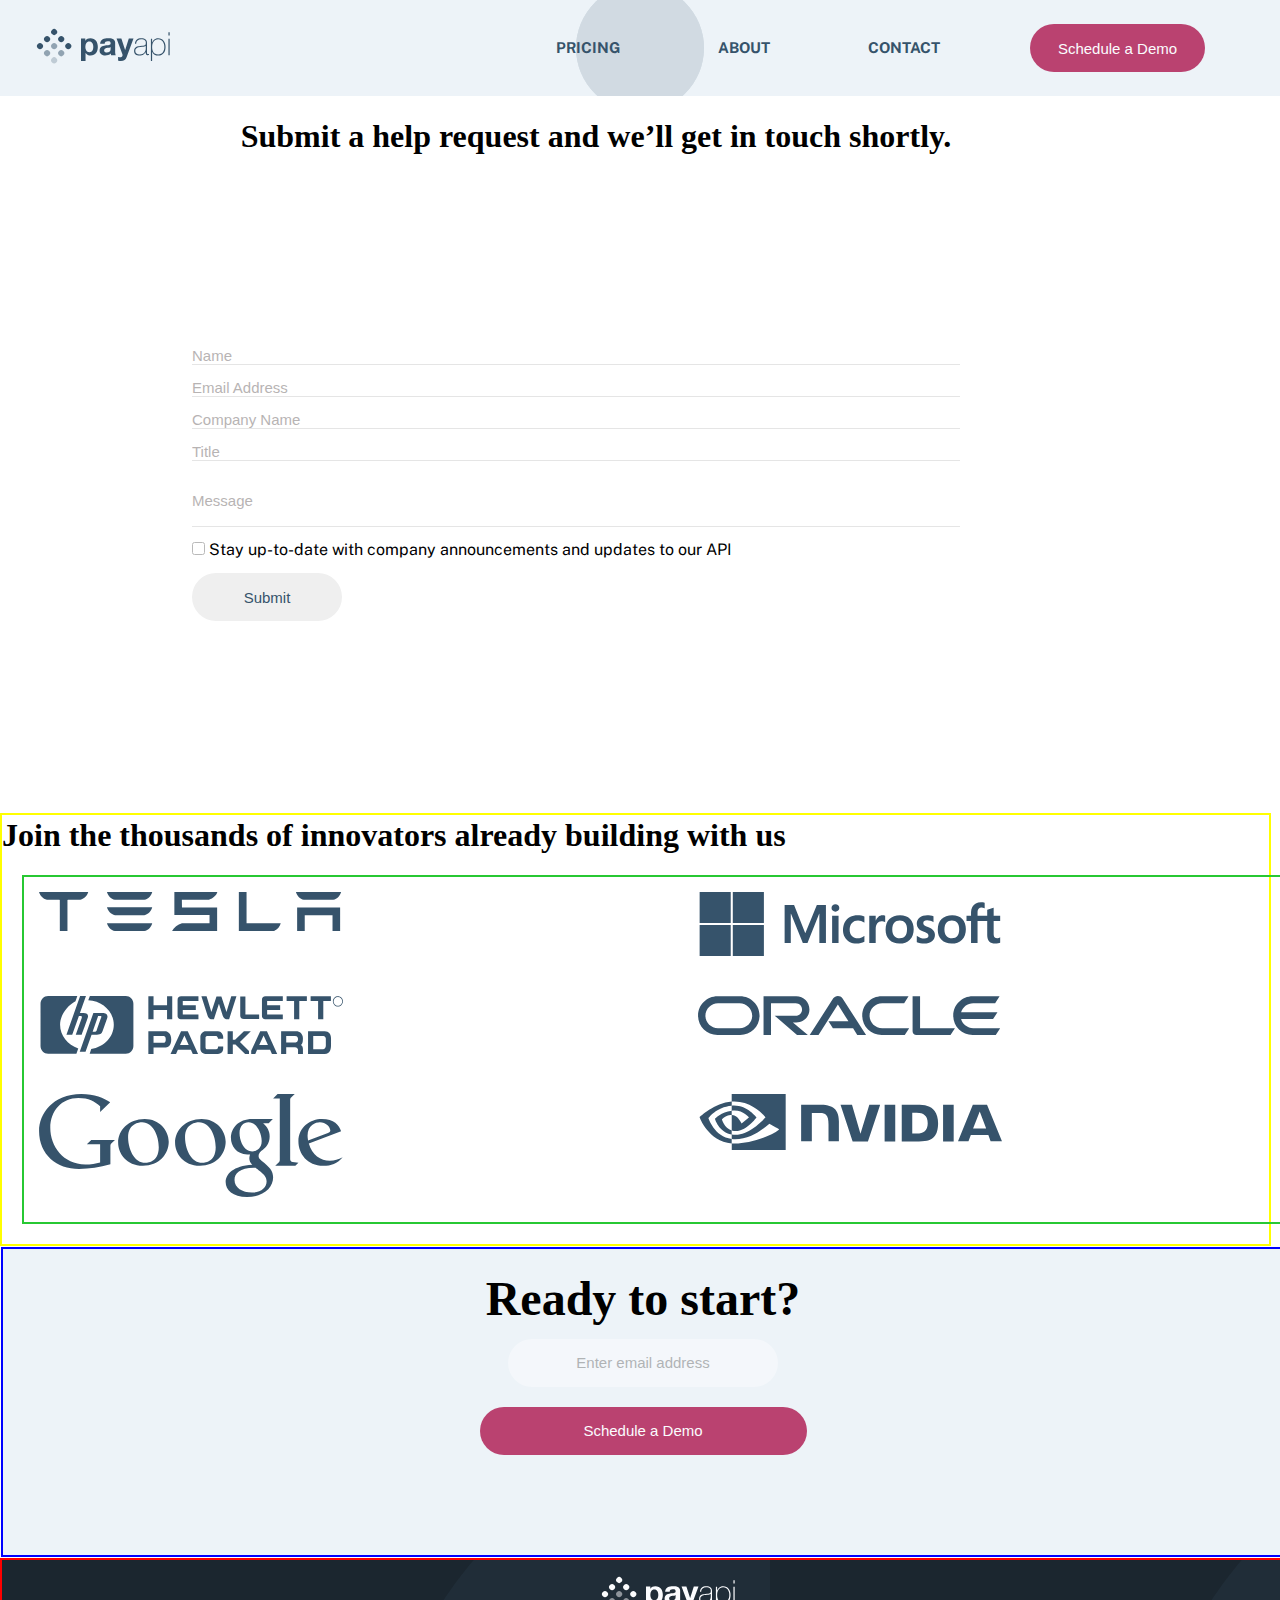
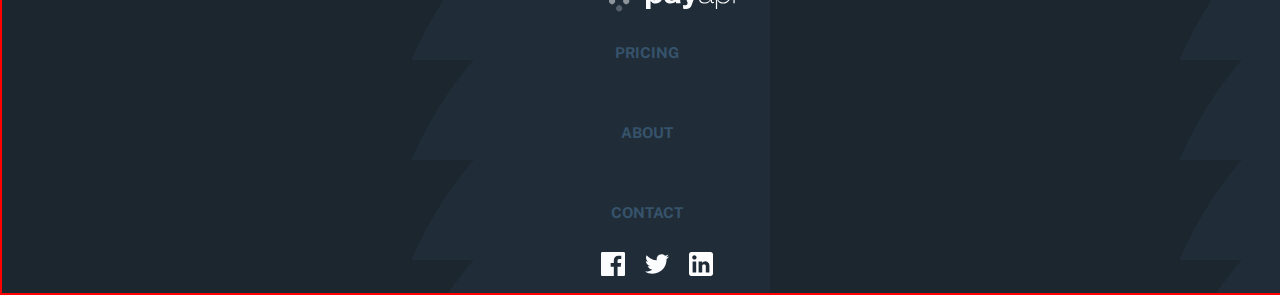
<file: contact.html>
<!DOCTYPE html>
<html lang="en">

<head>
    <meta charset="UTF-8">
    <meta name="viewport" content="width=device-width, initial-scale=1.0">
    <link rel="stylesheet" href="css/reset.css">
    <link rel="stylesheet" href="css/global_var.css">
    <link rel="stylesheet" href="css/home-partners-simpleui.css">
    <link rel="stylesheet" href="css/footer_contact.css">
    <!-- <link rel="stylesheet" href="css/footer.css"> -->
    <link rel="stylesheet" href="css/form.css">
    <link rel="stylesheet" href="css/contact.css">
    <link rel="stylesheet" href="css/style.css">
    <link rel="preconnect" href="https://fonts.googleapis.com">
    <link rel="preconnect" href="https://fonts.gstatic.com" crossorigin>
    <link href="https://fonts.googleapis.com/css2?family=Croissant+One&family=Public+Sans:wght@100&display=swap"
        rel="stylesheet">
    <link rel="preconnect" href="https://fonts.googleapis.com">
    <link rel="preconnect" href="https://fonts.gstatic.com" crossorigin>
    <link href="https://fonts.googleapis.com/css2?family=Croissant+One&family=Public+Sans:wght@100&display=swap"
        rel="stylesheet">
    <link rel="stylesheet" href="https://cdnjs.cloudflare.com/ajax/libs/font-awesome/6.4.2/css/all.min.css"
        integrity="sha512-z3gLpd7yknf1YoNbCzqRKc4qyor8gaKU1qmn+CShxbuBusANI9QpRohGBreCFkKxLhei6S9CQXFEbbKuqLg0DA=="
        crossorigin="anonymous" referrerpolicy="no-referrer" />
    <title>Contact</title>

</head>

<body>
    <header>
        <nav class="navbar">
            <a href="#"><label class="logo"></label></a>
            <ul class="nav-menu">
                <li><a class="nav-link" href="#">Pricing</a></li>
                <li><a class="nav-link" href="#">About</a></li>
                <li><a class="nav-link" href="#">Contact</a></li>
                <a href="#"><button type="submit" class="navbar-button">Schedule a Demo</button></a>
            </ul>
            <div class="hamburger">
                <span class="bar"></span>
                <span class="bar"></span>
                <span class="bar"></span>
            </div>
        </nav>

    </header>
    <main>
        <section><h3>Submit a help request 
            and we’ll get in touch shortly.</h3></section>
        <!-- <div class="box-logo-form"> -->
           
            <div class="form">
                <form class="js-form" action="#" novalidate>
                    <div class="form-group">
                        <input class="input js-input" type="text" name="name" placeholder="Name" maxlength="50">
                    </div>
                    <div class="form-group">
                        <input class="input js-input js-input-email" type="email" name="email"
                            placeholder="Email Address">
                    </div>
                    <div class="form-group">
                        <input class="input js-input" type="text" name="company name" placeholder="Company Name"
                            maxlength="50">
                    </div>
                    <div class="form-group">
                        <input class="input js-input" type="text" name="title" placeholder="Title" maxlength="30">
                    </div>
                    <div class="form-group">
                        <input class="input js-input js-message" type="text" name="message" placeholder="Message"
                            maxlength="500">
                    </div>
                    <div class="form-group">
                        <input class="checkbox-input js-input-checkbox" type="checkbox" id="privacy-check">
                        <label class="checkbox-label" for="privacy-check">Stay up-to-date with company announcements and
                            updates to our API</label>
                    </div>
                    <button class="btn" type="submit">Submit</button>
                </form>
            <!-- </div> -->

            <div class="logo-company-box">
                <h3>Join the thousands of innovators already building with us</h3>
                <div class="box-logo-1">

                        <div class="box-logo">
                            <img src="../img/contact_logo/tesla.svg" alt="tesla">
                        </div>

                        <div class="box-logo">
                            <img src="../img/contact_logo/microsoft.svg" alt="microsoft">
                        </div>

                        <div class="box-logo">
                            <img src="../img/contact_logo/hp.svg" alt="hp">
                        </div>
                        <div class="box-logo">
                            <img src="../img/contact_logo/oracle.svg" alt="oracle">
                        </div>
                        <div class="box-logo">
                            <img src="../img/contact_logo/google.svg" alt="google">
                        </div>
                        <div class="box-logo">
                            <img src="../img/contact_logo/nvida.svg" alt="nvidia">
                        </div>
                    </div>
                <!-- <div class="box-logo-2">
                    <div class="box-logo">
                        <img src="../img/contact_logo/oracle.svg" alt="oracle">
                    </div>

                    <div class="box-logo">
                        <img src="../img/contact_logo/google.svg" alt="google">
                    </div>

                    <div class="box-logo">
                        <img src="../img/contact_logo/nvida.svg" alt="nvidia">
                    </div>
                </div> -->
            </div>
        <!-- </div> -->
    </main>


    <footer class="footer">

        <div class="footer-top">
            <div class="box-top-text">
                <h3>Ready to start?</h3>
            </div>
            <div class="box-top-email">
                <input class="footer-email" type="text" placeholder="Enter email address">
            </div>
            <div class="box-top-button">
                <button type="submit" class="secondary-btn">Schedule a Demo</button>
            </div>
        </div>

        <div class="footer-two">
            <div class="image-wrap">
                <img src="img/logo.svg" alt="logo">
            </div>
            <nav class="footer-nav">
                <ul>
                    <li><a class="nav-link-footer" href="pricing.html">Pricing</a></li>
                    <li><a class="nav-link-footer" href="about.html">About</a></li>
                    <li><a class="nav-link-footer" href="contact.html">Contact</a></li>
                </ul>
            </nav>
            <div class="footer-box-social">
                <a href="#"><img src="../img/social_logo/facebook.svg" alt="Facebook"></a>
                <a href="#"><img src="../img/social_logo/twitter.svg" alt="Twitter"></a>
                <a href="#"><img src="../img/social_logo/instagram.svg" alt="Instagram"></a>
            </div>
        </div>


    </footer>

    <script src="js/form.js"></script>
    <script src="https://code.jquery.com/jquery-3.7.1.js"></script>

</body>

</html>
</file>
<file: css/global_var.css>
/* Colors */
:root {
    --dark-pink: #ba4270;
    --charm-pink: #da6d97;
    --link-water-white: #fbfcfe;
    --mirage-blue: #1b262f;
    --san-juan-blue: #36536b;
    --light-san-juan-blue: #6c8294;
    --red-error-state: #FF0000;
    --background-color:#EDF3F8;

}

/* Typography */
@import url('https://fonts.googleapis.com/css2?family=DM+Serif+Display&family=Public+Sans&display=swap');

p {
    font-size: 15px;
    line-height: 28px;
    font-family: 'Public Sans', sans-serif;
}

h1,
h2,
h3,
h4 {
    font-family: 'DM Serif Display', serif;
}

.h1-large {
    font-size: 72px;
    line-height: 72px;
    letter-spacing: -0.246px;
    font-weight: 400;
}

.h1-small {
    font-size: 56px;
    line-height: 56px;
    letter-spacing: -0.246px;
    font-weight: 400;
}

h2 {
    font-size: 48px;
    line-height: 56px;
}

h3 {
    font-size: 32px;
    line-height: 40px;
}

.h3-small {
    font-size: 18px;
    line-height: 25px;
    font-family: 'Public Sans', sans-serif;
}

h4 {
    font-size: 24px;
    line-height: 32px;
}

/* Buttons */

/* Primary(pink buttons) for Desktop and Tablet */
.primary-btn {
    color: var(--link-water-white);
    background-color: var(--dark-pink);
    height: 48px;
    width: 173px;
    border-radius: 30px;
    font-family: 'Public Sans', sans-serif;
    font-size: 15px;
    text-align: center;
    border: 0px solid var(--dark-pink);
}

.primary-btn:hover {
    color: var(--link-water-white);
    background-color: var(--charm-pink);
    border: 0px solid var(--charm-pink);

}

.primary-btn:disabled {
    color: var(--link-water-white);
    background-color: var(--dark-pink);
    border: 0px solid var(--dark-pink);
    opacity: 50%;

}
/* Primary(pink buttons) for Mobile */
.primary-btn-long {
    color: var(--link-water-white);
    background-color: var(--dark-pink);
    height: 48px;
    width: 327px;
    border-radius: 30px;
    font-family: 'Public Sans', sans-serif;
    font-size: 15px;
    text-align: center;
    border: 0px solid var(--dark-pink);
}

.primary-btn-long:hover {
    color: var(--link-water-white);
    background-color: var(--charm-pink);
    border: 0px solid var(--charm-pink);

}

.primary-btn-long:disabled {
    color: var(--link-water-white);
    background-color: var(--dark-pink);
    border: 0px solid var(--dark-pink);
    opacity: 50%;

}

/* Primary(pink buttons)for Mobile MENU only */
.primary-btn-menu {
    color: var(--link-water-white);
    background-color: var(--dark-pink);
    height: 48px;
    width: 252px;
    border-radius: 30px;
    font-family: 'Public Sans', sans-serif;
    font-size: 15px;
    text-align: center;
    border: 0px solid var(--dark-pink);
}

.primary-btn-menu:hover {
    color: var(--link-water-white);
    background-color: var(--charm-pink);
    border: 0px solid var(--charm-pink);

}

.primary-btn-menu:disabled {
    color: var(--link-water-white);
    background-color: var(--dark-pink);
    border: 0px solid var(--dark-pink);
    opacity: 50%;

}

/* Secondary buttons light */
.secondary-btn-light {
    color: var(--link-water-white);
    background-color: var(--mirage-blue);
    height: 48px;
    width: 129px;
    border-radius: 30px;
    border: solid 1px var(--link-water-white);
    font-family: 'Public Sans', sans-serif;
    font-size: 15px;
    text-align: center;

}

.secondary-btn-light:hover {
    color: var(--san-juan-blue);
    background-color: var(--link-water-white);

}

.secondary-btn-light:disabled {
    color: var(--link-water-white);
    background-color: var(--mirage-blue);
    opacity: 50%;
    border: solid 1px var(--link-water-white);
}


/* Secondary buttons dark */
.secondary-btn-dark {
    color: var(--san-juan-blue);
    height: 48px;
    width: 152px;
    border-radius: 30px;
    border: solid 1px var(--san-juan-blue);
    font-family: 'Public Sans', sans-serif;
    font-size: 15px;
    text-align: center;

}

.secondary-btn-dark:hover {
    color: var(--link-water-white);
    background-color: var(--san-juan-blue);

}

.secondary-btn-dark:disabled {
    color: var(--san-juan-blue);
    opacity: 50%;
    border: solid 1px var(--san-juan-blue);
}

/* Form Elements */
input {
    color: var(--san-juan-blue);
    background-color: inherit;
    border: none;
    border-bottom: 2px solid var(--san-juan-blue);
    opacity: 50%;
}

input:active {
    border: none;
    border-bottom: var(--mirage-blue);
    color: var(--mirage-blue);
}

input:invalid {
    border: none;
    border-bottom: var(--red-error-state);
    color: var(--red-error-state);
}

/* Checkbox */
/* The container */
.container {
    display: block;
    position: relative;
    padding-left: 35px;
    margin-bottom: 12px;
    cursor: pointer;
    -webkit-user-select: none;
    -moz-user-select: none;
    -ms-user-select: none;
    user-select: none;
  }
  
  /* Hide the browser's default checkbox */
  .container input {
    position: absolute;
    opacity: 0;
    cursor: pointer;
    height: 0;
    width: 0;
  }
  
  /* Create a custom checkbox */
  .checkmark {
    position: absolute;
    top: 0;
    left: 0;
    height: 25px;
    width: 25px;
    background-color:var(--san-juan-blue);
    opacity: 25%;
  }
  
  /* On mouse-over, add a grey background color */
  .container:hover input ~ .checkmark {
    background-color: var(--san-juan-blue);
    opacity: 25%;
  }
  
  /* When the checkbox is checked, add a blue background */
  .container input:checked ~ .checkmark {
    background-color: var(--dark-pink);
    opacity: unset;
  }
  
  /* Create the checkmark/indicator (hidden when not checked) */
  .checkmark:after {
    content: "";
    position: absolute;
    display: none;
  }
  
  /* Show the checkmark when checked */
  .container input:checked ~ .checkmark:after {
    display: block;
  }
  
  /* Style the checkmark/indicator */
  .container .checkmark:after {
    left: 9px;
    top: 5px;
    width: 5px;
    height: 10px;
    border: solid var(--link-water-white);
    border-width: 0 3px 3px 0;
    -webkit-transform: rotate(45deg);
    -ms-transform: rotate(45deg);
    transform: rotate(45deg);
  }

.container:disabled{
    background-color: var(--san-juan-blue);
    opacity: 5%;
}
</file>
<file: css/home-partners-simpleui.css>
main {
  margin: auto 0px;
}


.partners {
  padding: 80px 0px;
  background-image: url(../img/bg-pattern-circle.svg);
  background-repeat: no-repeat;
  background-color: var(--mirage-blue);
  background-size: 100%;
  background-position: right -200px;

}

.logo-container {
  margin: 0 auto;
  display: flex;
  flex-wrap: wrap;
  text-align: center;
  row-gap: 20px;
  justify-content: center;
  align-content: center;
  padding: 0px 24px;

}

.box {
  height: 50px;
  min-width: 140px;
  flex-grow: 1;
  display: block;
}

.partners-text {
  color: var(--link-water-white);
  text-align: center;
  position: relative;
  padding: 80px 24px;

}

.partner-text-p {
  padding: 30px 0px 0px 0px;
  opacity: 70%;
}

.partner-btn {
  text-align: center;
}

/* MEDIA FOR PARTNERS */
/* Extra small devices (phones, 600px and down) */
@media only screen and (max-width: 600px) {}

/* Small devices (portrait tablets and large phones, 600px and up) */
@media only screen and (min-width: 600px) {
  .partners {
    background-position: right -500px;
  }

  .logo-container {
    padding: 0px 116px;
  }

  .partners-text {
    padding: 64px 155px 64px 155px;

  }

  .logo-container {
    margin: 0px;
    justify-content: center
  }

  .flex1 {
    display: flex;
  }

  .flex2 {
    display: flex;
  }

}

/* Medium devices (landscape tablets, 768px and up) */
@media only screen and (min-width: 768px) {

  .partners {
    background-position: right -500px;
  }

  .partners-text {
    padding: 64px 155px;
  }

  .logo-container {
    margin: 0px;
    justify-content: center
  }

  .flex1 {
    display: flex;
  }

  .flex2 {
    display: flex;
  }

  .h3-partner {
    font-size: 48px;
    font-style: normal;
    line-height: 56px;
    /* 116.667% */
    letter-spacing: -0.369px;
  }

}

/* Large devices (laptops/desktops, 992px and up) */
@media only screen and (min-width: 992px) {

  .partners {
    display: flex;
    flex-direction: row-reverse;
    background-position: -500px -900px;
    padding: 10%;
  }

  .logo-container {
    justify-content: center;
    row-gap: 30px;
    padding: 0px 0% 0% 10%;
  }

  .text-container {
    justify-content: center;
    padding: 0px;
  }

  .partners-text {

    text-align: justify;
    padding: 0px;
  }

  .partner-btn {
    text-align: justify;
    padding: 32px 0px 0px 0px;
  }

  .h3-partner {
    font-size: 48px;
    font-style: normal;
    line-height: 56px;
    /* 116.667% */
    letter-spacing: -0.369px;
  }

}


/*!!!!!!!!!  */
/* EASY UI PART */
.easy-to-implement {
  text-align: center;
  color: var(--san-juan-blue);
  background-color: var(--background-color);
}

.easy-to-implement-h3 {
  padding: 0px 0px 15px 0px;

}

.easy-to-implement-text {
  color: var(--light-san-juan-blue);
  text-align: center;
  padding: 0px 24px;
}

.demo-img {
  padding: 40px 0px 0px 15px;
}

.ui-img {
  padding-left: 15px;
}

/*MEDIA 4 EASY UI  */
/* Extra small devices (phones, 600px and down) */
@media only screen and (max-width: 600px) {}

/* Small devices (portrait tablets and large phones, 600px and up) */
@media only screen and (min-width: 600px) {
  .easy-to-implement-h3 {
    font-size: 48px;
    font-style: normal;
    line-height: 56px;
    letter-spacing: -0.369px;
  }

  .easy-to-implement-h3 {
    padding: 0px 0px 15px 0px;

  }

  .easy-to-implement-text {
    padding: 0px 98px;
  }

  .demo-img {
    padding: 100px 0px 0px 47px;
  }

  .ui-img {
    padding: 100px 0px 60px 15px;
  }

}

/* Medium devices (landscape tablets, 768px and up) */
@media only screen and (min-width: 768px) {
  .easy-to-implement-h3 {
    font-size: 48px;
    font-style: normal;
    line-height: 56px;
    letter-spacing: -0.369px;
  }

  .easy-to-implement-h3 {
    padding: 0px 0px 15px 0px;
    font-size: 48px;
    font-style: normal;
    line-height: 56px;
    /* 116.667% */
    letter-spacing: -0.369px;

  }

  .easy-to-implement-text {
    padding: 0px 98px;
  }

  .demo-img {
    padding: 100px 0px 0px 47px;
  }

  .ui-img {
    padding: 100px 0px 0px 15px;
  }

}

/* Large devices (laptops/desktops, 992px and up) */
@media only screen and (min-width: 992px) {

  .ui-container {
    display: flex;
    box-sizing: border-box;
    justify-content: center;
    padding-right: 10%;
  }

  .easy-to-implement-box {
    max-width: 50%;
    max-height: 100%;
  }

  .easy-to-implement-h3 {
    padding: 170px 0px 30px 0px;
    font-size: 48px;
    font-style: normal;
    line-height: 56px;
    /* 116.667% */
    letter-spacing: -0.369px;
    text-align: left;

  }

  .easy-to-implement-text {
    color: var(--light-san-juan-blue);
    text-align: left;
    padding: 0px;

  }

  .simple-ui-container {
    display: flex;
    box-sizing: border-box;
    flex-direction: row-reverse;
    justify-content: center;
    padding-left: 10%;
  }

  .simple-ui-box {
    max-width: 50%;
    max-height: 100%;

  }

  .easy-to-implement {
    background-image: url(../img/bg-pattern-circle.svg);
    background-repeat: no-repeat;
    background-color: var(--background-color);
    background-size: 100%;
    background-position: 1200px;
  }

  .ui-img {
    padding: 20px 0px 20px 15px;
  }
}

/* !!!!!!!! */
/* CARDS PART */
.cards {
  padding: 50px 0px;
  background-color: var(--background-color);
  color: var(--light-san-juan-blue);
  text-align: center;
}

.h3-small {
  padding: 20px 0px 0px 0px;
}

.cards-txt {
  padding: 30px 24px;
}

/* MEDIA 4 CARDS PART */
/* Extra small devices (phones, 600px and down) */
@media only screen and (max-width: 600px) {}

/* Small devices (portrait tablets and large phones, 600px and up) */
@media only screen and (min-width: 600px) {}

/* Medium devices (landscape tablets, 768px and up) */
@media only screen and (min-width: 768px) {
  .cards {
    background-color: var(--background-color);
    color: var(--light-san-juan-blue);
    text-align: center;
    display: flex;
    box-sizing: border-box;
    padding: 70px 0px;
  }

  .cards-box {
    max-width: 33.33%;
    max-height: 100%;
    padding: 0px;
  }

  .h3-small {
    padding: 20px 0px;
  }
}


/* Large devices (laptops/desktops, 992px and up) */
@media only screen and (min-width: 992px) {
  .cards {
    background-color: var(--background-color);
    color: var(--light-san-juan-blue);
    text-align: center;
    display: flex;
    box-sizing: border-box;
    padding: 30px 0px;
  }

  .cards-box {
    max-width: 33.33%;
    max-height: 100%;
    padding: 0px;
  }

  .h3-small {
    padding: 20px 0px;
  }
}
</file>
<file: css/footer_contact.css>
/*footer css style
footer sudaro du div footer-top virsus
pirmas kodas skirtas mobial */

.footer {
    width: 100%;
    height: 100%;

}

.footer-top {
    border: 2px solid blue;
    margin: 1px;
    padding: 0px;
    height: 100%;
    width: 100%;
    background-color: var(--background-color);
    display: flex;
    justify-content: center;
    align-items: center;
    background-repeat: no-repeat;
    flex-direction: column;
    text-align: center;
}

.box-top-email {
    text-wrap: wrap;
    flex-direction: column;
    margin-top: 10px;
}

/* teksto bloko stilius */
.box-top-text {
    margin: 10px;
    padding: 20px;
    padding: 0px;
    line-height: 6px;
    display: flex;

}

/*teksto stilius*/
.box-top-text h3 {
    white-space: nowrap;
    align-items: center;
    font-size: 48px;
}

.box-top-button {
    align-items: center;
    padding-bottom: 100px;
}


.secondary-btn {
    color: #fbfcfe;
    background-color: #BA4270;
}

.footer-email {
    background-color: #fbfcfe;
    border-radius: 35px;
    border: 1px solid transparent;
    font-size: 15px;
    height: 48px;
    width: 270px;
    text-align: center;
    box-sizing: border-box;
}



/* antras blokas */

.footer-two {
    border: 2px solid red;
    width: 100%;
    height: 100%;
    display: flex;
    padding: 15px 25px;
    background-image: url(../img/bacgraunf_footer.svg);
    flex-direction: column; 
    align-items: center;
}

/*visu div stiliai */
.image-wrap {
    width: 135px;
    height: 38px;
}

.footer-nav-footer {

    flex-direction: column;
    align-items: center;
}


/*  meniu isdestimas*/

.footer-nav ul {
    flex-direction: column;
    list-style: none;
    align-items: center;
    padding: 0;
    display: flex;
}


.footer-nav-footer {
    text-decoration: none;
    color: #fbfcfe;
}

/*  meniu isdestimas*/
.footer-nav-footer ul {
    display: flex;
    list-style: none;
    align-items: center;
    padding: 0;
    flex-direction: column;
}

.footer-nav-footer li {
    display: flex;
    font-size: 15px;
    margin-right: 20px;

}

.footer-box-social {
    display: flex;
    width: 150px;
    height: 25px;
    /* border: 2px solid blue; */
    align-items: center;
    justify-content: center;

}


/*  meniu isdestimas*/

.footer-box-logo {
    height: 24px;
    width: 24px;
}

/* soc icon isdestimas */
.footer-box-social a {
    margin-right: 20px;

}

.footer-box-social img {
    height: 24px;
    width: 24px;
}


@media screen and (min-width: 350px) {


    .footer {
        width: 100%;
        height: 100%;
    }

    /* pirmo bloko stilius  bloko isdestimas*/
    .footer-top {
        border: 2px solid blue;
        margin: 1px;
        padding: 0px;
        padding-top: 20px;
        height: 100%;
        width: 100%;
        background-color: var(--background-color);
        display: flex;
        justify-content: center;
        align-items: center;
        background-repeat: no-repeat;
        flex-direction: column;
        text-align: center;
    }

    .box-top-email {
        text-wrap: wrap;
        flex-direction: column;
        margin-top: 10px;
    }

    /* teksto bloko stilius */
    .box-top-text {
        margin: 10px;
        padding: 20px;
        padding: 0px;
        line-height: 6px;
        display: flex;
    }

    /*teksto stilius*/
    .box-top-text h3 {
        white-space: nowrap;
        align-items: center;
        font-size: 48px;
    }

    /* 
    botton pozicija */

    .box-top-button {
        align-items: center;
        padding-bottom: 100px;
    }

    /* botton stilius */
    .secondary-btn {
        color: #fbfcfe;
        background-color: #BA4270;
    }


    /* style email */
    .footer-email {
        background-color: #fbfcfe;
        border-radius: 35px;
        border: 1px solid transparent;
        font-size: 15px;
        height: 48px;
        width: 270px;
        text-align: center;
        box-sizing: border-box;
    }
    
    /* antras blokas */

    .footer-two {
        border: 2px solid red;
        */ width: 100%;
        height: 100%;
        display: flex;
        padding: 15px 25px;
        background-image: url(../img/bacgraunf_footer.svg);
        flex-direction: column;
        align-items: center;
    }

    /*visu div stiliai */
    .image-wrap {
        width: 135px;
        height: 38px;
    }

    .footer-nav-footer {
        flex-direction: column;
        align-items: center;
    }

    /*  meniu isdestimas*/

    .footer-nav ul {
        flex-direction: column;
        list-style: none;
        align-items: center;
        padding: 0;
        display: flex;
    }

    .footer-nav-footer {
        text-decoration: none;
        color: #fbfcfe;
    }

    /*  meniu isdestimas*/
    .footer-nav-footer ul {
        list-style: none;
        align-items: center;
        padding: 0;
        flex-direction: column;
    }

    .footer-nav-footer li {
        display: flex;
        font-size: 15px;
        margin-right: 20px;
    }

    .footer-box-social {
        display: flex;
        width: 150px;
        height: 25px;
        align-items: center;
        justify-content: center;
    }


    /*  meniu isdestimas*/

    .footer-box-logo {
        height: 24px;
        width: 24px;
    }

    /* soc icon isdestimas */
    .footer-box-social a {
        margin-right: 20px;
    }

    .footer-box-social img {
        height: 24px;
        width: 24px;
    }

    .box-logo-1 {
        display: flex;
        flex-wrap: wrap;
        justify-content: space-between;
        margin: 20px;
    }

    .box-logo {
        width: 48%; 
        margin-bottom: 10px; 
        box-sizing: border-box; 
    }

    .box-logo img {
        width: 50%; 
        height: auto; 
        display: block; 
    }

    .footer-nav-footer ul {
        list-style: none;
        align-items: center;
    }
}



@media screen and (min-width: 700px) {
    .box-logo-1 {
        display: flex;
        flex-wrap: wrap;
        justify-content: space-between;
    }

    .box-logo {
        width: 48%; 
        margin-bottom: 10px; 
        box-sizing: border-box; 
    }

    .box-logo img {
        width: 50%; 
        height: auto; 
        display: block; 
    }

    .footer-nav-footer ul {
        list-style: none;
        align-items: center;
    }

    .footer-nav-footer ul {
        list-style: none;
        align-items: center;
        padding: 0;
        display: flex;
        flex-direction: center;
    }


}
</file>
<file: css/form.css>
/* input form style*/ 


.js-form {
    width: 90%;
    margin: 20px;
}

.form-group {
    margin-bottom: 15px;
}

.input {
    width: 100%;
    height: 100%;
    /* padding: 0 10px; */
    border:none;
    border-bottom:1px solid #ccc;
    outline: 0;
}
.js-message{
    width: 100%;
    height: 50px;
    padding: 0;
    border:none;
    border-bottom:1px solid #ccc;
    outline: 0;
    transition: border-color 0.3s;
}
.input:focus,
.js-message:focus {
    border-color: #1ee810;
   
}

.input.error {
    border-color: red;
}

.input::placeholder {
    display: flex;
    color: #716a6a;
    font-size: 15px;
}

.checkbox-label {
    user-select: none;
}

.checkbox-input.error + .checkbox-label {
    color: red;
}

.btn {
    color: #fbfcfe;
    /* background-color: #BA4270; */
    height: 48px;
    width: 150px;
    font-size: 15px;
    color:#36536B;
    border-radius: 35px;
    border: 1px solid transparent;
    cursor: pointer;
    padding: 2px;
}


@media screen and (min-width: 700px){

    .js-form{
        display:flex-block;
        width: 60%;
        align-items: center;
       
        margin: 15%;


    }
}
</file>
<file: css/contact.css>
section{
    width: 90%;
    text-wrap: wrap;
    margin: 20px;
    text-align:center;
}


  .logo-company-box h3{
    width: 95%;
    text-wrap: balance;
    display: flex;
    text-align:center;
    font-size: 32px;
    align-items: center;
}
.box-logo-form{
    width: 100%;
    height: 100%;
    border: 2px solid red;
    /* display: flex; */
    background-color: var(--background-color);
    background-repeat: no-repeat;
    background-size: 100%;
  
}




.logo-company-box{
    width: 99%;
    height: 100%;
    border: 2px solid yellow;
    text-wrap: wrap;
    /* justify-content: center; */
    /* padding-top:20px ; */

   
    

} 
  
.box-logo-1  {
   
   
    border: 2px solid rgb(39, 200, 50);
    width: 100%;
    height: 50%;
    text-align: center;
    text-wrap: wrap;
    

}

/* .box-logo-2 {
    border: 2px solid rgb(160, 22, 22);
    width: 100%;
    height: 35%;
    display: flex;
    text-align: center;
    justify-content: center;
    
} */


/* .box-logo {
    border: 2px solid blue;
    width: 12%;
    height: 46%;
    margin: 1%;
   
    
} */
.box-logo-1 img{
    font-size: 25px;
    margin: 15px;
    text-align: center;
    flex-direction: column;
}
</file>
<file: css/style.css>
*{
    padding: 0;
    margin: 0;
    text-decoration: none;
    list-style: none;
}
header{
    background-color: #EDF3F8;
}
body{
    font-family: 'public sans';
}
/* nav{
   height: 80px;
   width: 100%; 
   background: #fbfcfe;
} */
label.logo{
    font-size: 35px;
    cursor: pointer;
    /* width: 88.66px;
    height: 28.74px;
    top: 10.29px;
    left: 46px; */
    color: #36536b;
    padding: 0 100px;
    line-height: 80px;
    background-image: url(../img/assets/shared/desktop/logo.svg);
    background-repeat: no-repeat;
}
 nav ul{
    float: right;
    margin-right: 40px;
}
nav li{
    display: inline-block;
    margin: 0 8px;
    line-height: 80px;
} 
nav a{
    color: #36536b;
    font-size: 15px;
    text-transform: uppercase;
    border: 1px solid transparent;
    padding: 7px 10px;
    border-radius: 3px;
    font-weight: 700;
} 

.secondary-btn{
    color: #fbfcfe;
    background-color: #BA4270;
    height: 48px;
    width: 272px;
    font-size: 15px;
    border-radius: 35px;
    border: 1px solid transparent;
    cursor: pointer;
    
}
/* update */
.header-wrapper {
    display: flex;
}
.phonedemo{
    /* float: right; */
    padding: 5% 3%;
    width: 50%;
    text-align: center;
}

/* UPDATE */
.content{
    font-family: 'DM Serif Display';
    color:#36536B;
    width: 50%;
    text-align: center;
    padding: 14% 3% 0% 3%;
}
.content h1{
    font-size: 72px;
    font-weight: 400;
    line-height: 72px;
    margin-bottom: 25px;
}
#email{
    border-radius: 35px;
    border: 1px solid transparent;
    
}
.content form{
    display: flex;
    align-items: center;
    background: #fbfcfe;
    border-radius: 35px;
    padding: 10px;
}

.content form input{
    border: 0;
    outline: 0;
    width: 100%;
    font-size: 16px;
    padding-left: 10px;
}
.content p a{
    font-family: 'Public Sans';
    color: #36536B;
    font-weight: 700;
    font-size: 15px;
    line-height: 17.63px;
}

.navbar-button{
    color: #fbfcfe;
    background-color: #BA4270;
    height: 48px;
    width: 175px;
    font-size: 15px;
    border-radius: 35px;
    border: 1px solid transparent
}
.navbar-button:hover{
    color: #fbfcfe;
    background-color: #BA4270;
    border: 0px solid #BA4270;
}

.content form input{
    border: 0;
    outline: 0;
    width: 100%;
    font-size: 16px;
    padding-left: 10px;
}

.reklama{
    top: 737px;
    color: #EDF3F8;
    display: inline-block;
    background-color: #1b262f;
    text-align: center;
}
 .reklama p{
    top: 80px;
    opacity: 70%;
    font-family: 'Public Sans';
    font-weight: 400;
    font-size: 15px;
    line-height: 28px;
}
.reklama h2{
    font-family: 'DM Serif Display';
    font-size: 48px;
    font-weight: 400;
    line-height: 56px;
    margin-bottom: 25px;
}
/* .reklama img{
width: 780px;
height: 780px;
top: -359px;
left: -235px;
background-color: #1b262f;
background-position: ;
} */
.company{
    /* float: right;
    margin-right: 40px;
    margin-top: 50px; */
width: 536px;
height: 103px;
top: 922px;
left: 741px;
color: #fbfcfe;
/* background-position: ; */
}
.secondary-btn-dark{
color: #fbfcfe;
    background-color: #1b262f;
    font-size: 15px;
    width: 173px;
    height: 48px;
    border-radius: 35px;
    border: 1px solid #fbfcfe;
    cursor: pointer;
}
/* galbut mobilui tiks
.content form input{
    border: 0;
    outline: 0;
    width: 100%;
    font-size: 16px;
    padding-left: 10px;
} */



/* naujas burgeris */
li{
    list-style: none;
}
a{
   color: #fbfcfe;
   text-decoration: none; 
}
.navbar{
    min-height: 70px;
    display: flex;
    justify-content: space-between;
    align-items: center;
    padding: 0 24px;
}
.nav-menu{
    display: flex;
    align-items: center;
    gap: 60px;
}
.nav-link{
    transition: 0.7s ease;
}
.nav-link:hover{
    color: #fbfcfe;
}
.hamburger{
    display: none;
    cursor: pointer;
}
.bar{
    display: block;
    width: 25px;
    height: 3px;
    margin: 5px auto;
    -webkit-transition: all 0.3s ease-in-out;
    transition: all 0.3s ease-in-out;
    background-color: #36536B;
}


@media (max-width: 1048px){
label.logo{
    font-size: 32px;
    padding-left: 60px;
}
nav ul{
    margin-right: 20px;
}
nav a{
    font-size: 17px;
}
.content h1{
    font-size: 48px;
    line-height: 56px;
    letter-spacing: -0.246px;
}
/* button.secondary-btn-light{
    color: #fbfcfe;
    background-color: #BA4270;
    width: 473px;
    height: 48px;
    border-radius: 12px;
    border: 1px solid transparent
} */
}

@media (max-width: 909px){  
    header{
        background-image: url(../img/assets/shared/desktop/bg-pattern-circle.svg);
        background-repeat: no-repeat;
        background-size: 100%;
        background-position: center -600%; 
    }
    /* UPDATE */
    .content h1{
        font-size: 32px;
        line-height: 36px;
        letter-spacing: -0.246px;
        padding: 0px 10px;
    }
    .header-wrapper{
        display: flex;
        flex-wrap: wrap;
        flex-direction: column-reverse;
    }
    .phonedemo {
        /* width: 100%; */
        width: 170px;
        height: 240px;
        text-align: center;
        padding: 0% 23%;
    }
    .content {
        text-align: center;
        width: 100%;
        padding: 0% 3%;
    } 
    .content form{
        display: list-item;
        background: fixed;
    }
    #email{
        width: 327px;
        height: 48px;
        border-radius: 35px;
        border: 1px solid transparent;
        display: flex;
    }
    .secondary-btn{
        color: #fbfcfe;
        background-color: #BA4270;
        height: 48px;
        width: 327px;
        font-size: 15px;
        border-radius: 35px;
        border: 1px solid transparent;
        cursor: pointer; 
        margin-top: 20px; 
    }
    .secondary-btn:hover{
        color: #fbfcfe;
        background-color: #BA4270;
        border: 0px solid #BA4270;
    }


    .nav li{
        display: block;
        margin: 50px 0;
        line-height: 30px;
    }
    nav a{
        color: #fbfcfe;
        font-size: 20px;
    }
    /* nav ul.show{
        left: 14%;
        height: 100%;
        width: 400px;
    } */



    /* naujas burgeris */ 
    .hamburger{
        display: block;
        z-index: 2;
    }
    .hamburger.active .bar:nth-child(2){
        opacity: 0;
    }
    .hamburger.active .bar:nth-child(1){
        transform: translateY(8px) rotate(45deg);
        background-color: #fbfcfe;
    }
    .hamburger.active .bar:nth-child(3){
        transform: translateY(-8px) rotate(-45deg);
        background-color: #fbfcfe;
    }
    .nav-menu{
        position: fixed;
        background: #1b262f;
        top: 15px;
        left: 100%;
        top: 0%;
        gap: 0;
        flex-direction: column;
        height: 100%;
        max-width:337px;
        min-width: 366px;
         /* transition: all .5s; */
        transition: all .5s ease-out;
    }
    .nav-menu li:nth-child(1){
        margin-top: 40%;
    }

    .nav-menu.active{
        top: 0%;
        left: 14%;
        height: 100%;
        max-width:337px;
        min-width: 366px;
        background-image: url(../img/assets/shared/desktop/bg-pattern-circle.svg);
        background-repeat: no-repeat;
        background-size: 200%;
        background-position: center -315%;
        z-index: 1;
    }
    .nav-menu.active li:nth-child(1){
        margin-top: 40%;

    } 
   }
   /* Samsung Galaxy S8+ */
   @media only screen and (min-width: 360px){
    .nav-menu.active{
        background-image: url(../img/assets/shared/desktop/bg-pattern-circle.svg);
        background-repeat: no-repeat;
        background-size: 170%;
        background-position: center top -215%;
    }
    header{
        background-image: url(../img/assets/shared/desktop/bg-pattern-circle.svg);
        background-repeat: no-repeat;
        background-size: 160%;
        background-position: center -450%; 
    }
   }
   /* iphone SE */
   @media only screen and (min-width: 375px){
    .nav-menu.active{
        background-image: url(../img/assets/shared/desktop/bg-pattern-circle.svg);
        background-repeat: no-repeat;
        background-size: 150%;
        background-position: center top -175%;
    }
    header{
        background-image: url(../img/assets/shared/desktop/bg-pattern-circle.svg);
        background-repeat: no-repeat;
        background-size: 125%;
        background-position: center top -124%; 
    }
   }
   /* iPhone 12 Pro */
   @media only screen and (min-width: 390px){
    .nav-menu.active{
        background-image: url(../img/assets/shared/desktop/bg-pattern-circle.svg);
        background-repeat: no-repeat;
        background-size: 200%;
        background-position: center top -285%;
    }
    header{
        background-image: url(../img/assets/shared/desktop/bg-pattern-circle.svg);
        background-repeat: no-repeat;
        background-size: 150%;
        background-position: center top -500%; 
    }
   }
   /* Pixel 7, Samsung Galaxy S20 ultra, A51/71 */
   @media only screen and (min-width: 412px){
    .nav-menu.active{
        background-image: url(../img/assets/shared/desktop/bg-pattern-circle.svg);
        background-repeat: no-repeat;
        background-size: 200%;
        background-position: center top -201%;
    }
    header{
        background-image: url(../img/assets/shared/desktop/bg-pattern-circle.svg);
        background-repeat: no-repeat;
        background-size: 150%;
        background-position: center top -1150%; 
    }
   }
   /* iPhone XR */
   @media only screen and (min-width: 414px){
    .nav-menu.active{
        background-image: url(../img/assets/shared/desktop/bg-pattern-circle.svg);
        background-repeat: no-repeat;
        background-size: 150%;
        background-position: center top -72%;
    }
    header{
        background-image: url(../img/assets/shared/desktop/bg-pattern-circle.svg);
        background-repeat: no-repeat;
        background-size: 125%;
        background-position: center top -210%; 
    }
   }
   /* iPhone 14 Pro Max */
   @media only screen and (min-width: 430px){
    .nav-menu.active{
        background-image: url(../img/assets/shared/desktop/bg-pattern-circle.svg);
        background-repeat: no-repeat;
        background-size: 170%;
        background-position: center top -97%;
    }
    header{
        background-image: url(../img/assets/shared/desktop/bg-pattern-circle.svg);
        background-repeat: no-repeat;
        background-size: 125%;
        background-position: center top -250%; 
    }
   }
   /* iPad Mini */
   @media only screen and (min-width: 768px){
    .phonedemo {
        /* width: 100%; */
        width: 170px;
        height: 240px;
        text-align: center;
        padding: 0% 35%;
    }
    .content {
        text-align: center;
        width: 100%;
        padding: 0% 3%;
    } 
    .content form{
        display: list-item;
        background: fixed;
    }
    #email{
        width: 327px;
        height: 48px;
        border-radius: 35px;
        border: 1px solid transparent;
        display: flex;
        padding: 0% 35%;
    }
    .secondary-btn{
        color: #fbfcfe;
        background-color: #BA4270;
        height: 48px;
        width: 327px;
        font-size: 15px;
        border-radius: 35px;
        border: 1px solid transparent;
        cursor: pointer; 
        margin-top: 20px; 
    }
    .secondary-btn:hover{
        color: #fbfcfe;
        background-color: #BA4270;
        border: 0px solid #BA4270;
    }
    .nav-menu.active{
        top: 0%;
        left: 14%;
        height: 100%;
        max-width:337px;
        min-width: 654px;
        background-image: url(../img/assets/shared/desktop/bg-pattern-circle.svg);
        background-repeat: no-repeat;
        background-size: 200%;
        background-position: center 830%;
    }
    header{
        background-image: url(../img/assets/shared/desktop/bg-pattern-circle.svg);
        background-repeat: no-repeat;
        background-size: 150%;
        background-position: center top 170%; 
    }
   }
   @media only screen and (min-width: 820px){
    header{
        background-image: url(../img/assets/shared/desktop/bg-pattern-circle.svg);
        background-repeat: no-repeat;
        background-size: 10%;
        background-position: center right 50% ; 
    }
    .phonedemo {
        width: 170px;
        height: 240px;
        text-align: center;
        padding: 0% 35%;
    } 
    .nav-menu{
        text-align: center;
        top: 12px;
        top: 1%;
   }}
</file>
